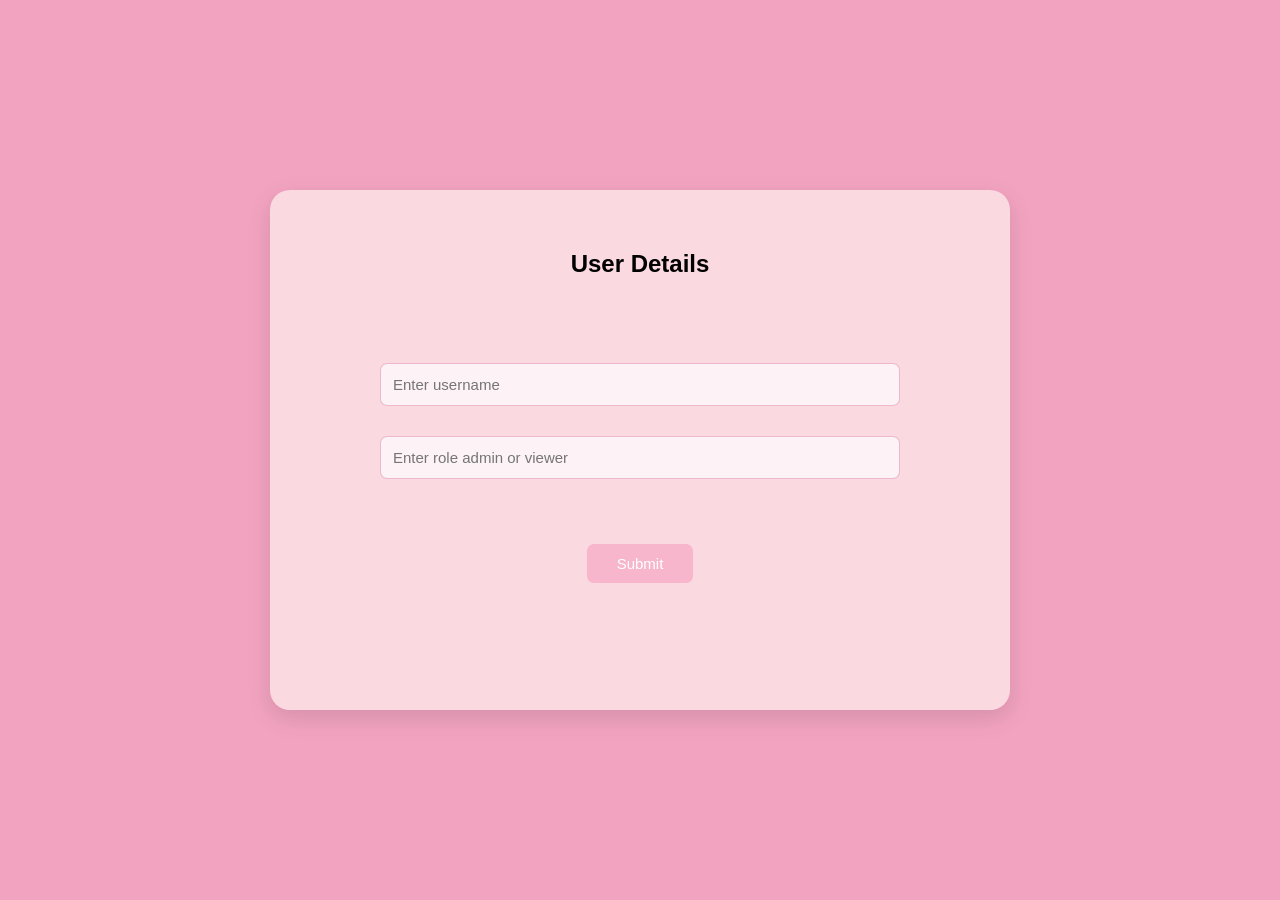
<file: index.html>
<!DOCTYPE html>
<html lang="en">
<head>
    <meta charset="UTF-8">
    <meta name="viewport" content="width=device-width, initial-scale=1.0">
    <title>Form</title>
    <link rel = "stylesheet" href="style.css">
</head>
<body>
     <div class="container">
        <h2>User Details</h2>

        <input type="text" id="username" placeholder="Enter username">

        <input type="text" id="role" placeholder="Enter role admin or viewer">

        <button id="submitBtn">Submit</button>

        <p id="result"></p>
    </div>

    <script src="script.js"></script>
</body>
</html>
</file>
<file: style.css>
body {
    margin: 0;
    height: 100vh;
    display: flex;
    justify-content: center;
    align-items: center;
    background-color: #f2a3c0;
    font-family: Arial, sans-serif;
}

.container {
    width: 740px;
    height: 520px;
    padding: 45px;
    box-sizing: border-box;
    background-color: rgba(255, 250, 245, 0.62);
    border-radius: 20px;
    text-align: center;
    box-shadow: 0 8px 25px rgba(0, 0, 0, 0.12);

    display: flex;
    flex-direction: column;
    align-items: center;
}

.container h2 {
    margin-top: 15px;
    margin-bottom: 70px;
}

input {
    width: 80%;
    padding: 12px;
    margin: 15px 0;
    border: 1px solid rgba(230, 160, 185, 0.7);
    border-radius: 7px;
    background-color: rgba(255, 255, 255, 0.65);
    box-sizing: border-box;
    font-size: 15px;
}

button {
    margin-top: 50px;
    padding: 11px 30px;
    border: none;
    border-radius: 7px;
    background-color: rgba(247, 177, 201, 0.85);
    color: white;
    cursor: pointer;
    font-size: 15px;
}

button:hover {
    background-color: rgba(237, 154, 181, 0.9);
}

#result {
    margin-top: 20px;
}
</file>
